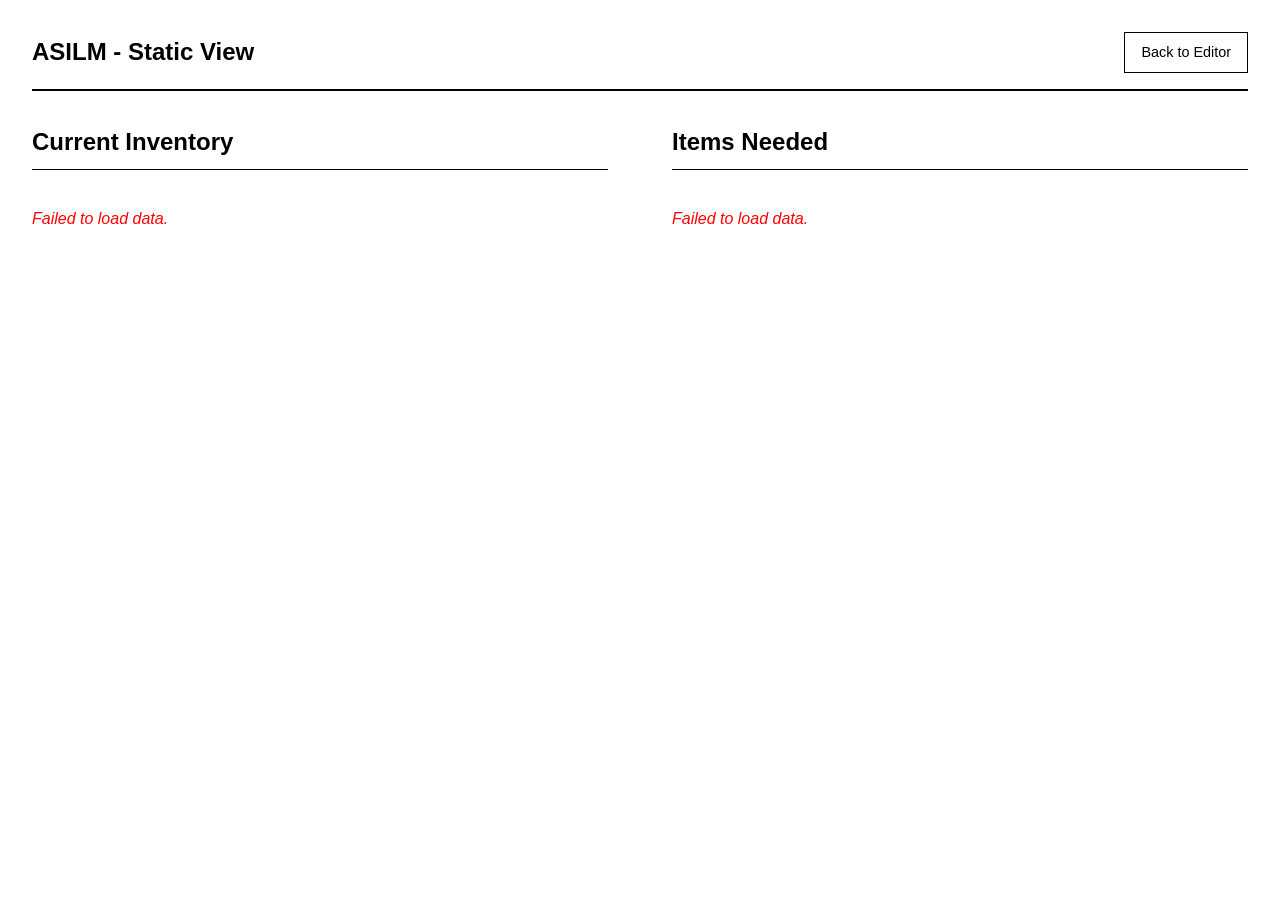
<file: SheetSyncApp/static.html>
<!DOCTYPE html>
<html lang="en">
<head>
    <meta charset="UTF-8">
    <meta name="viewport" content="width=device-width, initial-scale=1.0">
    <title>Static List - ASILM</title>
    <!-- Basic generic styling for black and white static look -->
    <style>
        body {
            font-family: Arial, sans-serif;
            color: #000;
            background: #fff;
            margin: 0;
            padding: 2rem;
            line-height: 1.6;
        }
        .header {
            display: flex;
            justify-content: space-between;
            align-items: center;
            border-bottom: 2px solid #000;
            padding-bottom: 1rem;
            margin-bottom: 2rem;
        }
        .header h1 {
            margin: 0;
            font-size: 1.5rem;
        }
        .back-link {
            text-decoration: none;
            color: #000;
            border: 1px solid #000;
            padding: 0.5rem 1rem;
            font-size: 0.9rem;
        }
        .back-link:hover {
            background-color: #f0f0f0;
        }
        .columns {
            display: flex;
            gap: 4rem;
        }
        .column {
            flex: 1;
        }
        .column h2 {
            border-bottom: 1px solid #000;
            padding-bottom: 0.5rem;
            margin-top: 0;
        }
        .list-container {
            list-style: none;
            padding: 0;
            margin: 0;
        }
        .list-item {
            display: flex;
            justify-content: space-between;
            padding: 0.5rem 0;
            border-bottom: 1px solid #eee;
        }
        .empty-state {
            font-style: italic;
            color: #666;
            padding: 1rem 0;
        }
        @media print {
            .back-link {
                display: none;
            }
        }
    </style>
</head>
<body>
    <div class="header">
        <h1>ASILM - Static View</h1>
        <a href="index.html" class="back-link">Back to Editor</a>
    </div>

    <div class="columns">
        <div class="column">
            <h2>Current Inventory</h2>
            <ul id="inventoryList" class="list-container">
                <li class="empty-state">Loading...</li>
            </ul>
        </div>
        
        <div class="column">
            <h2>Items Needed</h2>
            <ul id="neededList" class="list-container">
                <li class="empty-state">Loading...</li>
            </ul>
        </div>
    </div>

    <script src="static.js?v=1"></script>
</body>
</html>
</file>
